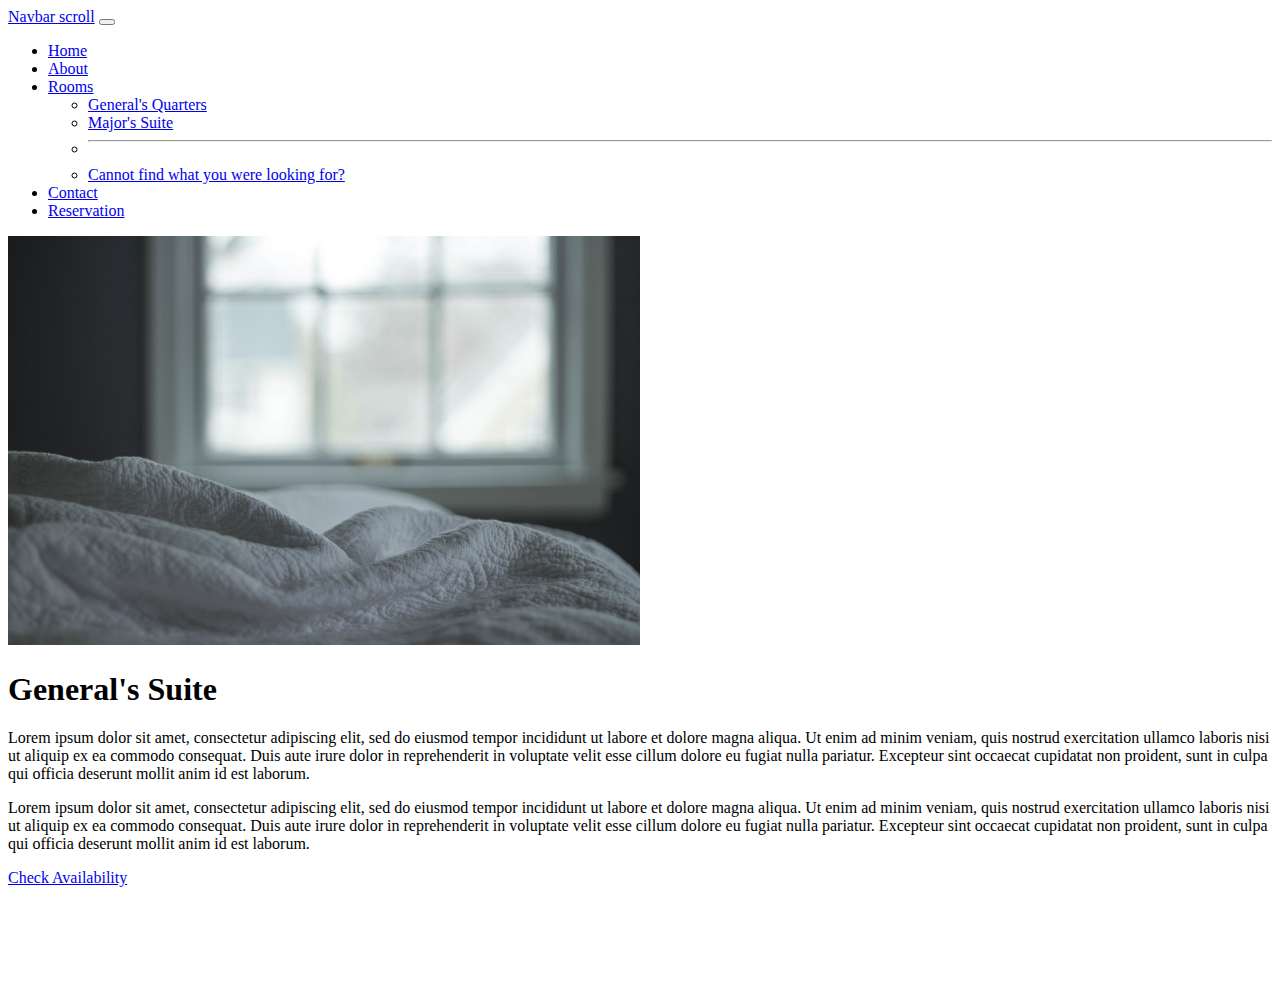
<file: html-source/generals.html>
<!DOCTYPE html>
<html lang="en">
<head>
    <meta charset="UTF-8">
    <meta http-equiv="X-UA-Compatible" content="IE=edge">
    <meta name="viewport" content="width=device-width, initial-scale=1.0">
    <title>Document</title>
    <!-- CSS only -->
    <link href="https://cdn.jsdelivr.net/npm/bootstrap@5.1.3/dist/css/bootstrap.min.css" rel="stylesheet" integrity="sha384-1BmE4kWBq78iYhFldvKuhfTAU6auU8tT94WrHftjDbrCEXSU1oBoqyl2QvZ6jIW3" crossorigin="anonymous">
    <link rel="stylesheet" href="static/css/syles.css">

</head>
<body>

    <nav class="navbar navbar-expand-lg navbar-dark bg-dark">
        <div class="container-fluid">
            <a class="navbar-brand" href="#">Navbar scroll</a>
            <button class="navbar-toggler" type="button" data-bs-toggle="collapse" data-bs-target="#navbarScroll" aria-controls="navbarScroll" aria-expanded="false" aria-label="Toggle navigation">
                <span class="navbar-toggler-icon"></span>
            </button>
            <div class="collapse navbar-collapse" id="navbarScroll">
                <ul class="navbar-nav me-auto my-2 my-lg-0 navbar-nav-scroll" style="--bs-scroll-height: 100px;">
                    <li class="nav-item">
                        <a class="nav-link active" aria-current="page" href="index.html">Home</a>
                    </li>
                    <li class="nav-item">
                        <a class="nav-link" href="about.html">About</a>
                    </li>
                    <li class="nav-item dropdown">
                        <a class="nav-link dropdown-toggle" href="#" id="navbarScrollingDropdown" role="button" data-bs-toggle="dropdown" aria-expanded="false">
                            Rooms
                        </a>
                        <ul class="dropdown-menu" aria-labelledby="navbarScrollingDropdown">
                            <li><a class="dropdown-item" href="generals.html">General's Quarters</a></li>
                            <li><a class="dropdown-item" href="majors.html">Major's Suite</a></li>
                            <li><hr class="dropdown-divider"></li>
                            <li><a class="dropdown-item" href="help.html">Cannot find what you were looking for?</a></li>
                        </ul>
                    </li>
                    <li class="nav-item">
                        <a class="nav-link" href="contact.html">Contact</a>
                    </li>
                    <li class="nav-item">
                        <a class="nav-link" href="reservation.html">Reservation</a>
                    </li>
                </ul>
            </div>
        </div>
    </nav>

    <div class="container">
        
        <div class="row">
            <div class="col">
                <img src="./static/images/generals-quarters.png" class="img-fluid img-thumbnail mx-auto d-block room-image" alt="General's Room">
            </div>
        </div>
        
        <div class="row">
            <div class="col">
                <h1 class="text-center mt-4">General's Suite</h1>
                <p>
                    Lorem ipsum dolor sit amet, consectetur adipiscing elit, sed do eiusmod tempor incididunt ut labore et dolore magna aliqua. Ut enim ad minim veniam, quis nostrud exercitation ullamco laboris nisi ut aliquip ex ea commodo consequat. Duis aute irure dolor in reprehenderit in voluptate velit esse cillum dolore eu fugiat nulla pariatur. Excepteur sint occaecat cupidatat non proident, sunt in culpa qui officia deserunt mollit anim id est laborum.
                </p>
                <p>
                    Lorem ipsum dolor sit amet, consectetur adipiscing elit, sed do eiusmod tempor incididunt ut labore et dolore magna aliqua. Ut enim ad minim veniam, quis nostrud exercitation ullamco laboris nisi ut aliquip ex ea commodo consequat. Duis aute irure dolor in reprehenderit in voluptate velit esse cillum dolore eu fugiat nulla pariatur. Excepteur sint occaecat cupidatat non proident, sunt in culpa qui officia deserunt mollit anim id est laborum.
                </p>
            </div>
        </div>
        <div class="row">
            <div class="col text-center">
                
                <a class="btn btn-success" href="/reservation-gq.html">Check Availability</a>
            </div>
        </div>
    </div>

    <div class="row footer">
        <div class="col">
            Left
        </div>
        <div class="col">
            Center
        </div>
        <div class="col">
            Right
        </div>
    </div>

    <script src="https://cdn.jsdelivr.net/npm/@popperjs/core@2.10.2/dist/umd/popper.min.js" integrity="sha384-7+zCNj/IqJ95wo16oMtfsKbZ9ccEh31eOz1HGyDuCQ6wgnyJNSYdrPa03rtR1zdB" crossorigin="anonymous"></script>
    <script src="https://cdn.jsdelivr.net/npm/bootstrap@5.1.3/dist/js/bootstrap.min.js" integrity="sha384-QJHtvGhmr9XOIpI6YVutG+2QOK9T+ZnN4kzFN1RtK3zEFEIsxhlmWl5/YESvpZ13" crossorigin="anonymous"></script>
</body>
</html>
</file>
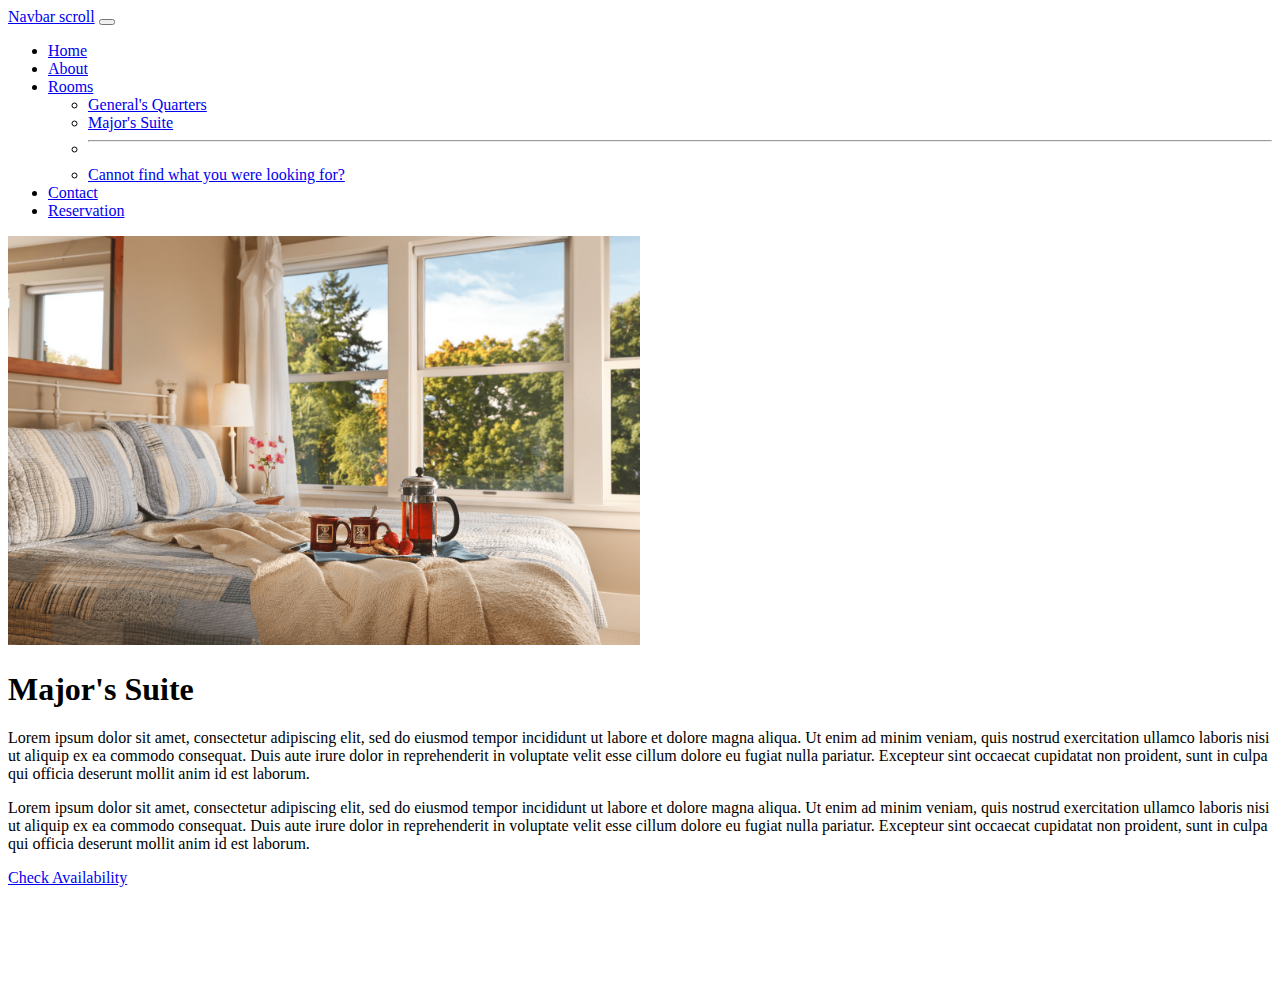
<file: html-source/majors.html>
<!DOCTYPE html>
<html lang="en">
<head>
    <meta charset="UTF-8">
    <meta http-equiv="X-UA-Compatible" content="IE=edge">
    <meta name="viewport" content="width=device-width, initial-scale=1.0">
    <title>Document</title>
    <!-- CSS only -->
    <link href="https://cdn.jsdelivr.net/npm/bootstrap@5.1.3/dist/css/bootstrap.min.css" rel="stylesheet" integrity="sha384-1BmE4kWBq78iYhFldvKuhfTAU6auU8tT94WrHftjDbrCEXSU1oBoqyl2QvZ6jIW3" crossorigin="anonymous">
    <link rel="stylesheet" href="static/css/syles.css">

</head>
<body>

    <nav class="navbar navbar-expand-lg navbar-dark bg-dark">
        <div class="container-fluid">
            <a class="navbar-brand" href="#">Navbar scroll</a>
            <button class="navbar-toggler" type="button" data-bs-toggle="collapse" data-bs-target="#navbarScroll" aria-controls="navbarScroll" aria-expanded="false" aria-label="Toggle navigation">
                <span class="navbar-toggler-icon"></span>
            </button>
            <div class="collapse navbar-collapse" id="navbarScroll">
                <ul class="navbar-nav me-auto my-2 my-lg-0 navbar-nav-scroll" style="--bs-scroll-height: 100px;">
                    <li class="nav-item">
                        <a class="nav-link active" aria-current="page" href="index.html">Home</a>
                    </li>
                    <li class="nav-item">
                        <a class="nav-link" href="about.html">About</a>
                    </li>
                    <li class="nav-item dropdown">
                        <a class="nav-link dropdown-toggle" href="#" id="navbarScrollingDropdown" role="button" data-bs-toggle="dropdown" aria-expanded="false">
                            Rooms
                        </a>
                        <ul class="dropdown-menu" aria-labelledby="navbarScrollingDropdown">
                            <li><a class="dropdown-item" href="generals.html">General's Quarters</a></li>
                            <li><a class="dropdown-item" href="majors.html">Major's Suite</a></li>
                            <li><hr class="dropdown-divider"></li>
                            <li><a class="dropdown-item" href="help.html">Cannot find what you were looking for?</a></li>
                        </ul>
                    </li>
                    <li class="nav-item">
                        <a class="nav-link" href="contact.html">Contact</a>
                    </li>
                    <li class="nav-item">
                        <a class="nav-link" href="reservation.html">Reservation</a>
                    </li>
                </ul>
            </div>
        </div>
    </nav>

    <div class="container">
        
        <div class="row">
            <div class="col">
                <img src="./static/images/marjors-suite.png" class="img-fluid img-thumbnail mx-auto d-block room-image" alt="General's Room">
            </div>
        </div>
        
        <div class="row">
            <div class="col">
                <h1 class="text-center mt-4">Major's Suite</h1>
                <p>
                    Lorem ipsum dolor sit amet, consectetur adipiscing elit, sed do eiusmod tempor incididunt ut labore et dolore magna aliqua. Ut enim ad minim veniam, quis nostrud exercitation ullamco laboris nisi ut aliquip ex ea commodo consequat. Duis aute irure dolor in reprehenderit in voluptate velit esse cillum dolore eu fugiat nulla pariatur. Excepteur sint occaecat cupidatat non proident, sunt in culpa qui officia deserunt mollit anim id est laborum.
                </p>
                <p>
                    Lorem ipsum dolor sit amet, consectetur adipiscing elit, sed do eiusmod tempor incididunt ut labore et dolore magna aliqua. Ut enim ad minim veniam, quis nostrud exercitation ullamco laboris nisi ut aliquip ex ea commodo consequat. Duis aute irure dolor in reprehenderit in voluptate velit esse cillum dolore eu fugiat nulla pariatur. Excepteur sint occaecat cupidatat non proident, sunt in culpa qui officia deserunt mollit anim id est laborum.
                </p>
            </div>
        </div>
        <div class="row">
            <div class="col text-center">
                
                <a class="btn btn-success" href="/reservation-ms.html">Check Availability</a>
            </div>
        </div>
    </div>

    <div class="row footer">
        <div class="col">
            Left
        </div>
        <div class="col">
            Center
        </div>
        <div class="col">
            Right
        </div>
    </div>

    <script src="https://cdn.jsdelivr.net/npm/@popperjs/core@2.10.2/dist/umd/popper.min.js" integrity="sha384-7+zCNj/IqJ95wo16oMtfsKbZ9ccEh31eOz1HGyDuCQ6wgnyJNSYdrPa03rtR1zdB" crossorigin="anonymous"></script>
    <script src="https://cdn.jsdelivr.net/npm/bootstrap@5.1.3/dist/js/bootstrap.min.js" integrity="sha384-QJHtvGhmr9XOIpI6YVutG+2QOK9T+ZnN4kzFN1RtK3zEFEIsxhlmWl5/YESvpZ13" crossorigin="anonymous"></script>
</body>
</html>
</file>
<file: html-source/static/css/syles.css>
.footer {
    --bs-bg-opacity: 1;
    background-color: rgba(var(--bs-dark-rgb),var(--bs-bg-opacity))!important;
    margin-top: 1.5em;
    height: 5em;
    padding: 1em;
    color: #fff;
    font-size: 80%;
}

.room-image {
    max-width: 50%;
}

.text {
    color: red;
}

.notie-container {
    box-shadow: none;
}
</file>
